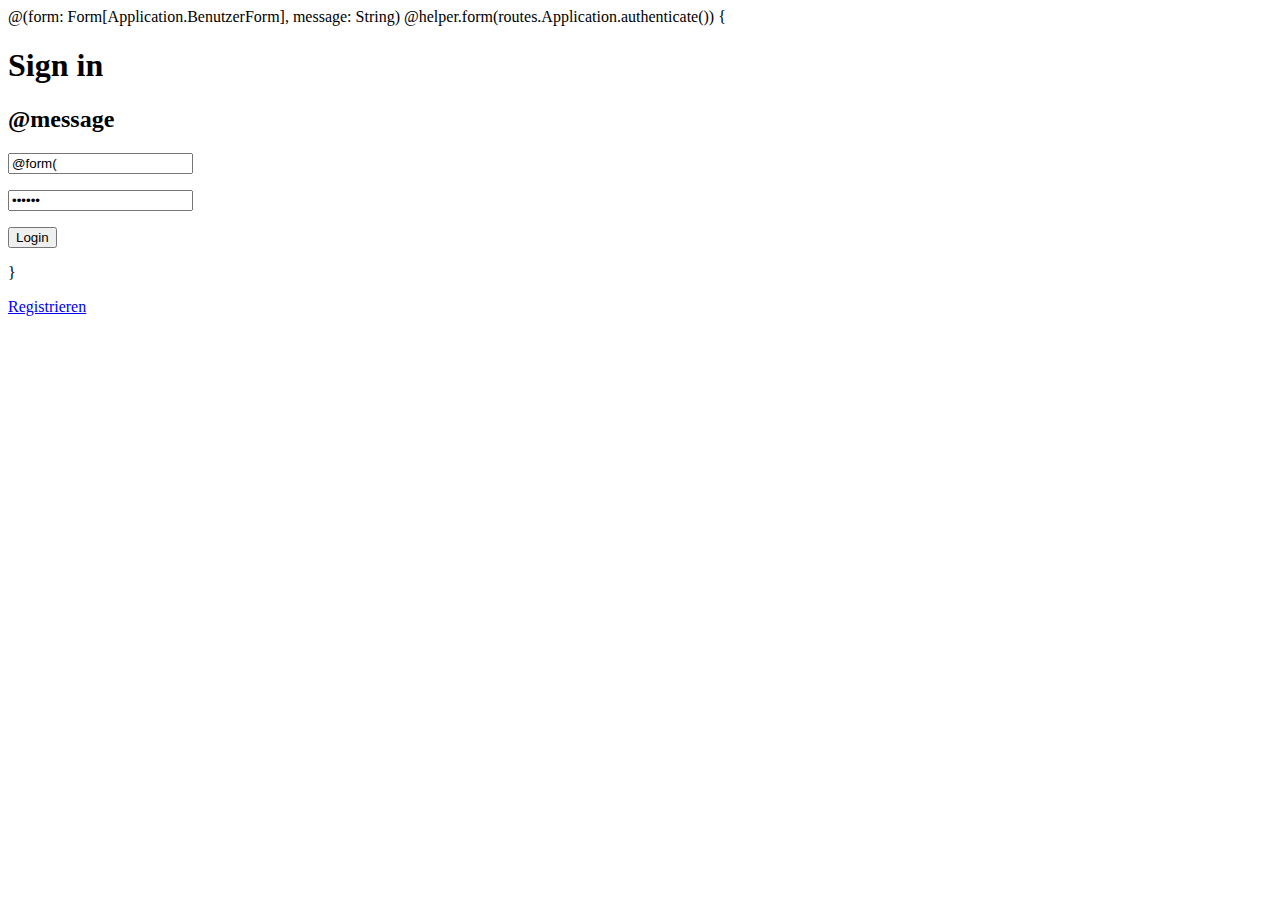
<file: out/production/Legen_daryIM/views/login.scala.html>
@(form: Form[Application.BenutzerForm], message: String)

<html>
<head lang="en">
  <meta charset="UTF-8">
  <title></title>
</head>
<body>
@helper.form(routes.Application.authenticate()) {
    <h1>Sign in</h1>
    <h2>@message</h2>
    <p>
        <input type="email" name="email" placeholder="Email" value="@form("email").value">
    </p>
    <p>
        <input type="password" name="password" placeholder="Password" value="@form("password").value">
    </p>
    <p>
        <button type="submit">Login</button>
    </p>
}

<p>
    <a href="@routes.Application.register()">Registrieren</a>
</p>
</body>
</html>
</file>
